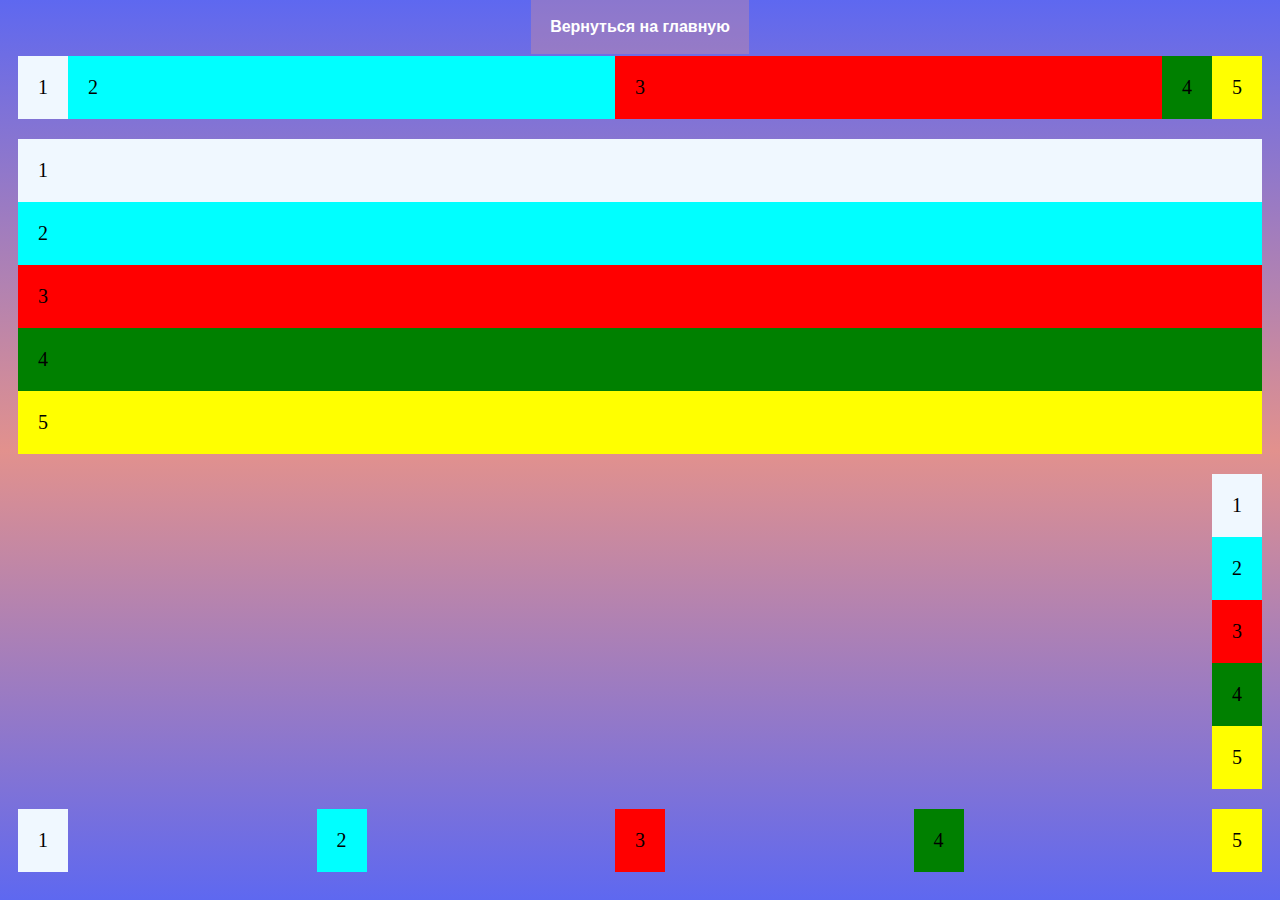
<file: Flex.html>
<html>
    <head>
        <title>Display: flex</title>
        <link rel="stylesheet" href="FlexStyle.css">
        <link rel="stylesheet" href="menu.css">
    </head>
    <body>
        <header>
            <ul>
                <li><a href="index.html">Вернуться на главную</a></li>
            </ul>
        </header>
        <div class="containers container_1">
            <div class="items item_1 block_1">1</div>
            <div class="items item_2 block_2">2</div>
            <div class="items item_3 block_3">3</div>
            <div class="items item_4 block_4">4</div>
            <div class="items item_5 block_5">5</div>
        </div>

        <div class="containers container_2">
            <div class="items item_1 block_1">1</div>
            <div class="items item_2 block_2">2</div>
            <div class="items item_3 block_3">3</div>
            <div class="items item_4 block_4">4</div>
            <div class="items item_5 block_5">5</div>
        </div>

        <div class="containers container_3">
            <div class="items item_1 block_1">1</div>
            <div class="items item_2 block_2">2</div>
            <div class="items item_3 block_3">3</div>
            <div class="items item_4 block_4">4</div>
            <div class="items item_5 block_5">5</div>
        </div>

        <div class="containers container_4">
            <div class="items item_1">1</div>
            <div class="items item_2">2</div>
            <div class="items item_3">3</div>
            <div class="items item_4">4</div>
            <div class="items item_5">5</div>
        </div>
    </body>
</html>
</file>
<file: FlexStyle.css>
body {
    background-image: linear-gradient( #5e68f0, #e2918d, #5e68f0);
}

.containers {
    display: flex;
    padding: 10px;
}

.container_1 {
    justify-content: space-between;
}

.container_2 {
    flex-direction: column;
}

.container_3 {
    justify-content: space-around;
    align-items: flex-end;
    flex-direction: column;
}

.container_4 {
    align-items: self-end;
    justify-content: space-between;
    flex-grow: 0;

}

.items {
    padding: 20px;
    font-size: 20px;
}

.item_1 {
    background-color: aliceblue;
}

.block_1 {

}

.item_2 {
    background-color: aqua; 
    
}

.block_2 {
    flex-grow: 4;
}

.item_3 {
    background-color: red;
    
}

.block_3 {
    flex-grow: 4;
}

.item_4 {
    background-color: green;
}

.block_4 {
    
}

.item_5 {
    background-color: yellow;
}

.block_5 {
    
}
</file>
<file: menu.css>
ul {
    list-style: none;
    margin: 0;
    padding-left: 0; 
}

li {
    display: inline;
} 

header ul {
    padding: 10px 0;
    text-align: center;
    font-weight: bold;
    font-family:  Arial;
}

header a {
    padding: 1.2em;
    background: rgba(245, 155, 130, 0.3);
    color: #ffffff;
    text-decoration: none;
}

a:hover {
    background-color: rgb(241, 177, 177);
    color: #000;
    transition-duration: 0.8s;
}

a:active {
    background-color: rgb(231, 84, 84);
    transform: scale(1.2);
    transition-duration: 0.3s;
  }

  input[type="text"]:focus {
    background-color: #ffe082;
  }
</file>
